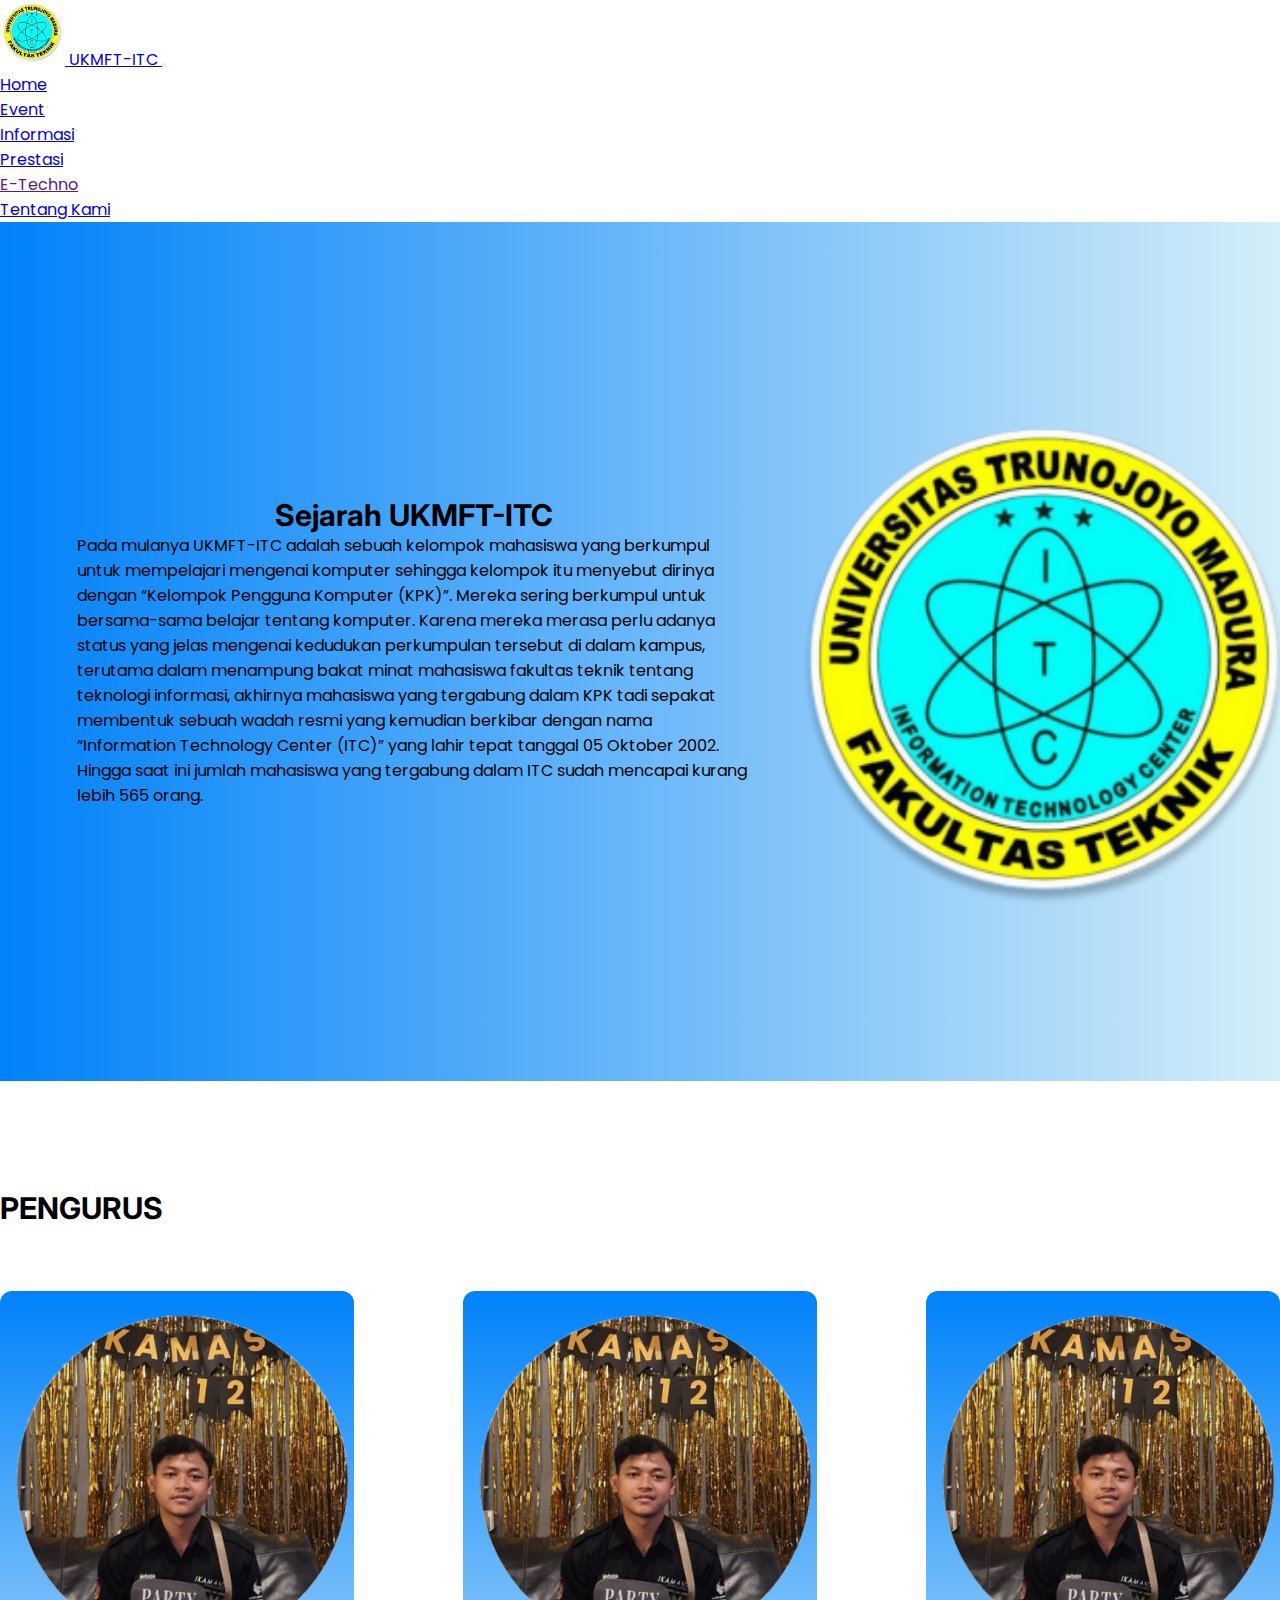
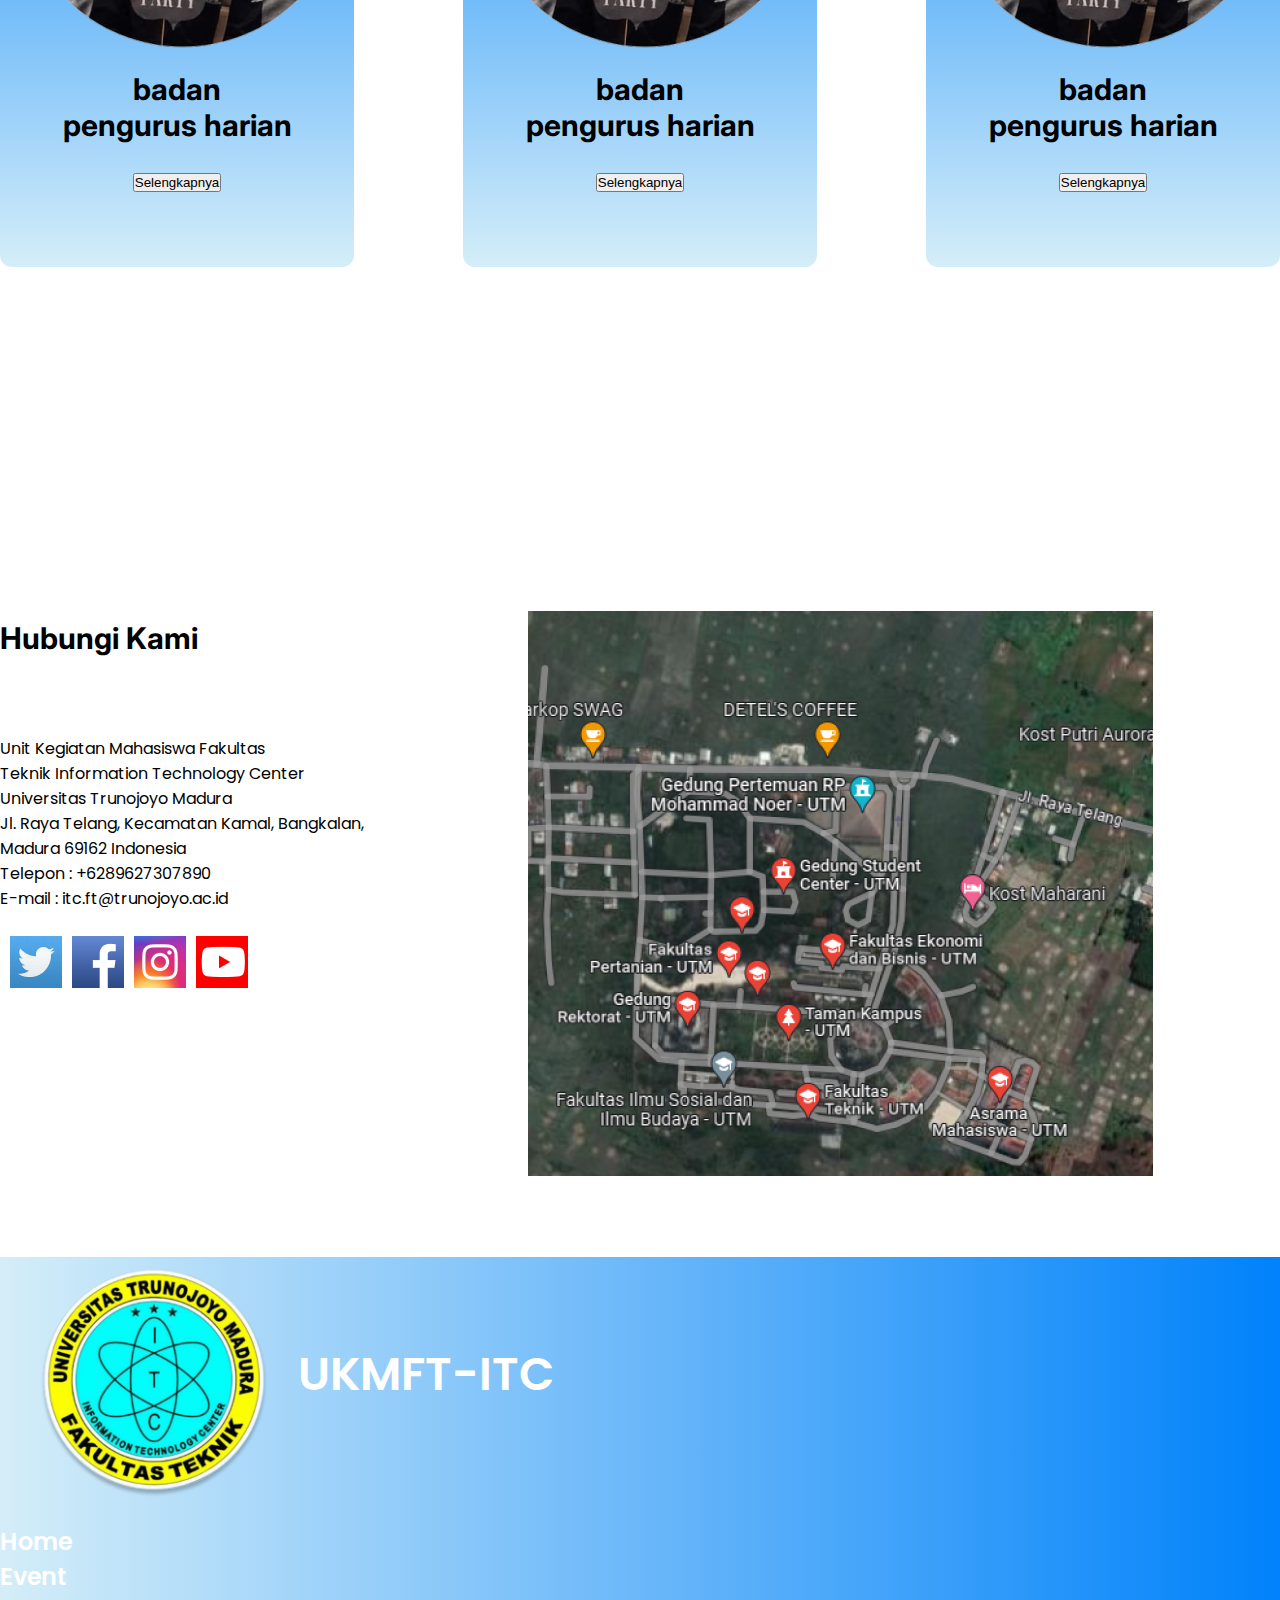
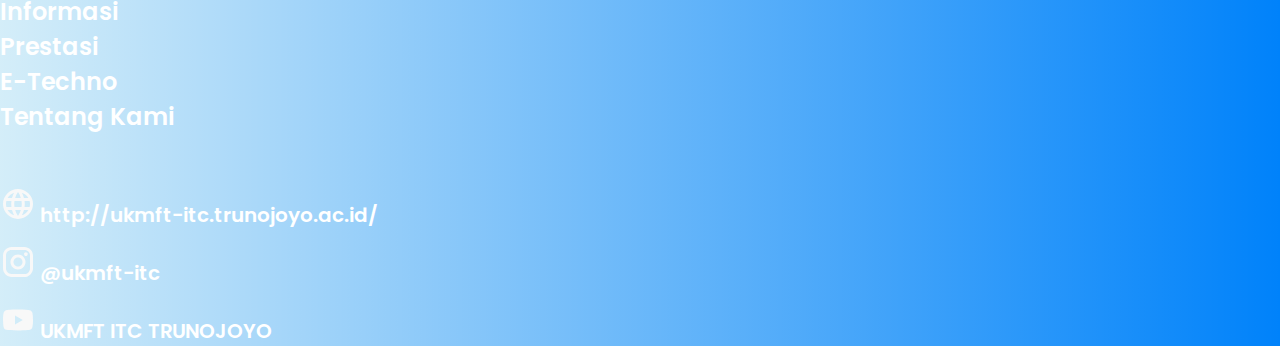
<file: view/about.html>
<!DOCTYPE html>
<html lang="en">

<head>
    <meta charset="UTF-8" />
    <meta name="viewport" content="width=device-width, initial-scale=1.0" />
    <link href="https://cdn.jsdelivr.net/npm/bootstrap@5.3.0/dist/css/bootstrap.min.css" rel="stylesheet"
        integrity="sha384-9ndCyUaIbzAi2FUVXJi0CjmCapSmO7SnpJef0486qhLnuZ2cdeRhO02iuK6FUUVM" crossorigin="anonymous" />
    <script src="https://cdn.jsdelivr.net/npm/bootstrap@5.3.0/dist/js/bootstrap.bundle.min.js"
        integrity="sha384-geWF76RCwLtnZ8qwWowPQNguL3RmwHVBC9FhGdlKrxdiJJigb/j/68SIy3Te4Bkz"
        crossorigin="anonymous"></script>
    <link rel="stylesheet" href="../style.css" />
    <title>UKMFT</title>
</head>

<body>
    <nav class="navbar navbar-expand-lg bg-body-tertiary">
        <div class="container-fluid">
            <a class="mx-5 navbar-brand" href="#">
                <img src="../photo/itc 2.png" alt="Logo" width="65" height="65"
                    class="d-inline-block align-text-center">
                UKMFT-ITC
            </a>
            <button class="navbar-toggler" type="button" data-bs-toggle="collapse"
                data-bs-target="#navbarSupportedContent" aria-controls="navbarSupportedContent" aria-expanded="false"
                aria-label="Toggle navigation">
                <span class="navbar-toggler-icon"></span>
            </button>
            <div class="d-flex justify-content-end px-5">
                <ul class="navbar-nav me-auto mb-2 mb-lg-0">
                    <li class="nav-item">
                        <a class="nav-link" href="../index.html">Home</a>
                    </li>
                    <li class="nav-item">
                        <a class="nav-link" href="./event.html">Event</a>
                    </li>
                    <li class="nav-item">
                        <a class="nav-link" href="./info.html">Informasi</a>
                    </li>
                    <li class="nav-item">
                        <a class="nav-link" href="./perstasi.html">Prestasi</a>
                    </li>
                    <li class="nav-item">
                        <a class="nav-link" href="">E-Techno</a>
                    </li>
                    <li class="nav-item">
                        <a class="nav-link" href="./about.html">Tentang Kami</a>
                    </li>
                </ul>
            </div>
        </div>
        </div>
    </nav>

    <!-- jumbotron -->
    <div class="jumbotron">
        <div class="outer-text">
            <div class="text">
                <p class="title">Sejarah UKMFT-ITC</p>
                <p class="description">Pada mulanya UKMFT-ITC adalah sebuah kelompok mahasiswa
                    yang berkumpul untuk mempelajari mengenai komputer sehingga
                    kelompok itu menyebut dirinya dengan “Kelompok Pengguna
                    Komputer (KPK)”. Mereka sering berkumpul untuk bersama-sama
                    belajar tentang komputer. Karena mereka merasa perlu adanya
                    status yang jelas mengenai kedudukan perkumpulan tersebut di
                    dalam kampus, terutama dalam menampung bakat minat
                    mahasiswa fakultas teknik tentang teknologi informasi, akhirnya
                    mahasiswa yang tergabung dalam KPK tadi sepakat membentuk
                    sebuah wadah resmi yang kemudian berkibar dengan nama
                    “Information Technology Center (ITC)” yang lahir tepat tanggal
                    05 Oktober 2002. Hingga saat ini jumlah mahasiswa yang
                    tergabung dalam ITC sudah mencapai kurang lebih 565 orang.</p>
            </div>
            <div class="logo">
                <img src="../photo/itc 3.png" alt="">
            </div>
        </div>
    </div>

    <!-- card person -->
    <section class="container person">
        <div class="card-person">
            <p>PENGURUS</p>
            <div class="outer-card">
                <div class="inner-card">
                    <img src="../photo/1689233593294 1.png" alt="">
                    <p>badan <br> pengurus harian</p>
                    <button class="btn btn-success">Selengkapnya</button>
                </div>
                <div class="inner-card">
                    <img src="../photo/1689233593294 1.png" alt="">
                    <p>badan <br> pengurus harian</p>
                    <button class="btn btn-success">Selengkapnya</button>
                </div>
                <div class="inner-card">
                    <img src="../photo/1689233593294 1.png" alt="">
                    <p>badan <br> pengurus harian</p>
                    <button class="btn btn-success">Selengkapnya</button>
                </div>
            </div>
        </div>
    </section>

    <!-- mapping -->
    <section class="container mapping">
        <p class="title-map">Hubungi Kami</p>
        <div class="outer-map">
            <p class="desc-map">
                Unit Kegiatan Mahasiswa Fakultas <br> Teknik
                Information Technology Center <br>
                Universitas Trunojoyo Madura <br>
                Jl. Raya Telang, Kecamatan Kamal, Bangkalan, <br>
                Madura 69162 Indonesia <br>
                Telepon : +6289627307890 <br>
                E-mail : itc.ft@trunojoyo.ac.id
            </p>
            <div class="logo-media">
                <img class="tweeter" src="../photo/image 2.png" alt="">
                <img class="facebook" src="../photo/image 3.png" alt="">
                <img class="instagram" src="../photo/image 4.png" alt="">
                <img class="youtube" src="../photo/image 5.png" alt="">
            </div>
            <img class="map" src="../photo/image 1.png" alt="">
        </div>
    </section>

    <div class="footer">
        <div class="row">
            <div class="col-5">
                <div class="logo">
                    <img class="poto" src="../photo/itc 3.png" width="248" height="252" alt="">
                    <a>UKMFT-ITC</a>
                </div>
            </div>
            <div class="col">
                <nav class="footer-link">
                    <ul>
                        <li>
                            <a href="/index.html">Home</a>
                        </li>
                        <li>
                            <a href="/view/event.html">Event</a>
                        </li>
                        <li>
                            <a href="/view/info.html">Informasi</a>
                        </li>
                        <li>
                            <a href="view/perstasi.html">Prestasi</a>
                        </li>
                        <li>
                            <a href="">E-Techno</a>
                        </li>
                        <li>
                            <a href="/view/about.html">Tentang Kami</a>
                        </li>
                    </ul>
                </nav>
            </div>
            <div class="col">
                <nav class="media-link">
                    <ul>
                        <li>
                            <img class="media-img" src="../photo/mdi_web.svg" width="36" alt="web">
                            <a href="">
                                http://ukmft-itc.trunojoyo.ac.id/
                            </a>
                        </li>
                        <li>
                            <img class="media-img" src="../photo/mdi_instagram.svg" width="36" alt="ig">
                            <a href="">
                                @ukmft-itc
                            </a>
                        </li>
                        <li>
                            <img class="media-img" src="../photo/mdi_youtube.svg" width="36" alt="ig">
                            <a href="">
                                UKMFT ITC TRUNOJOYO
                            </a>
                        </li>
                    </ul>
                </nav>
            </div>
        </div>
    </div>
</body>

</html>
</file>
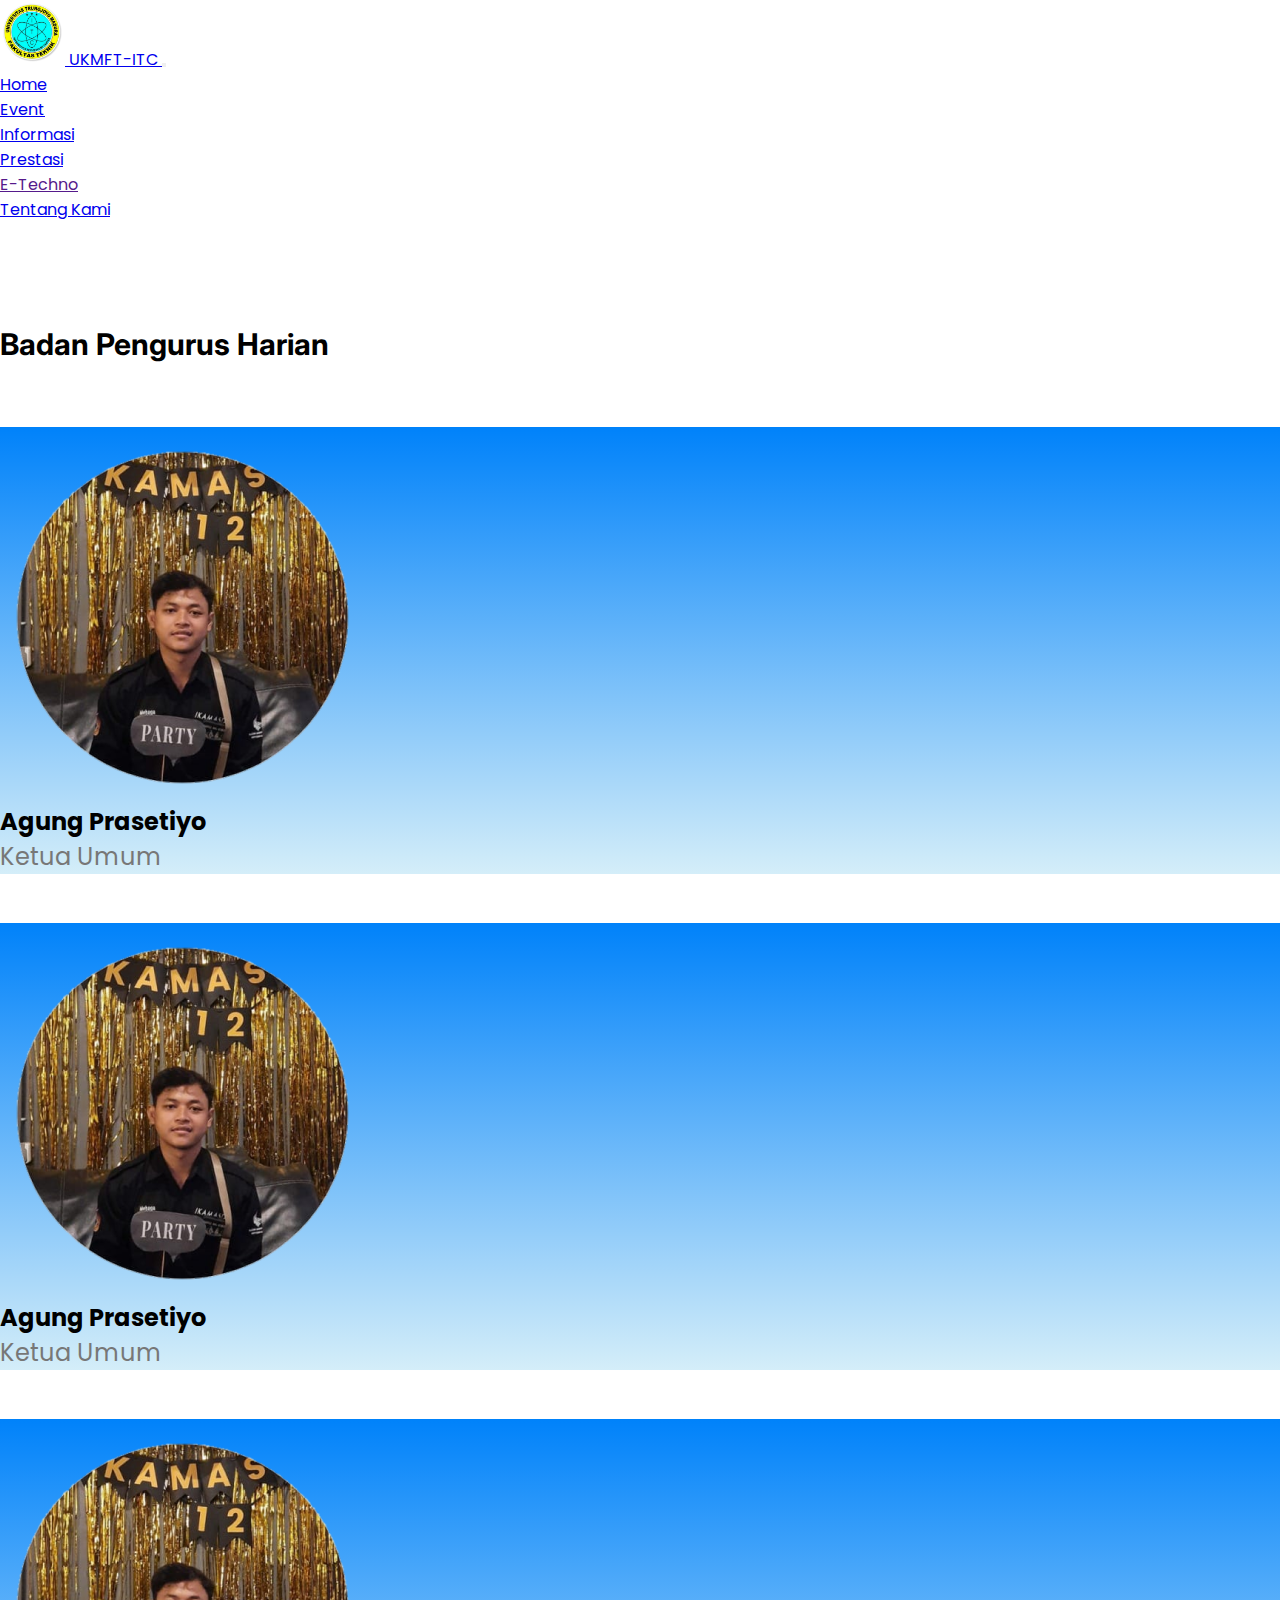
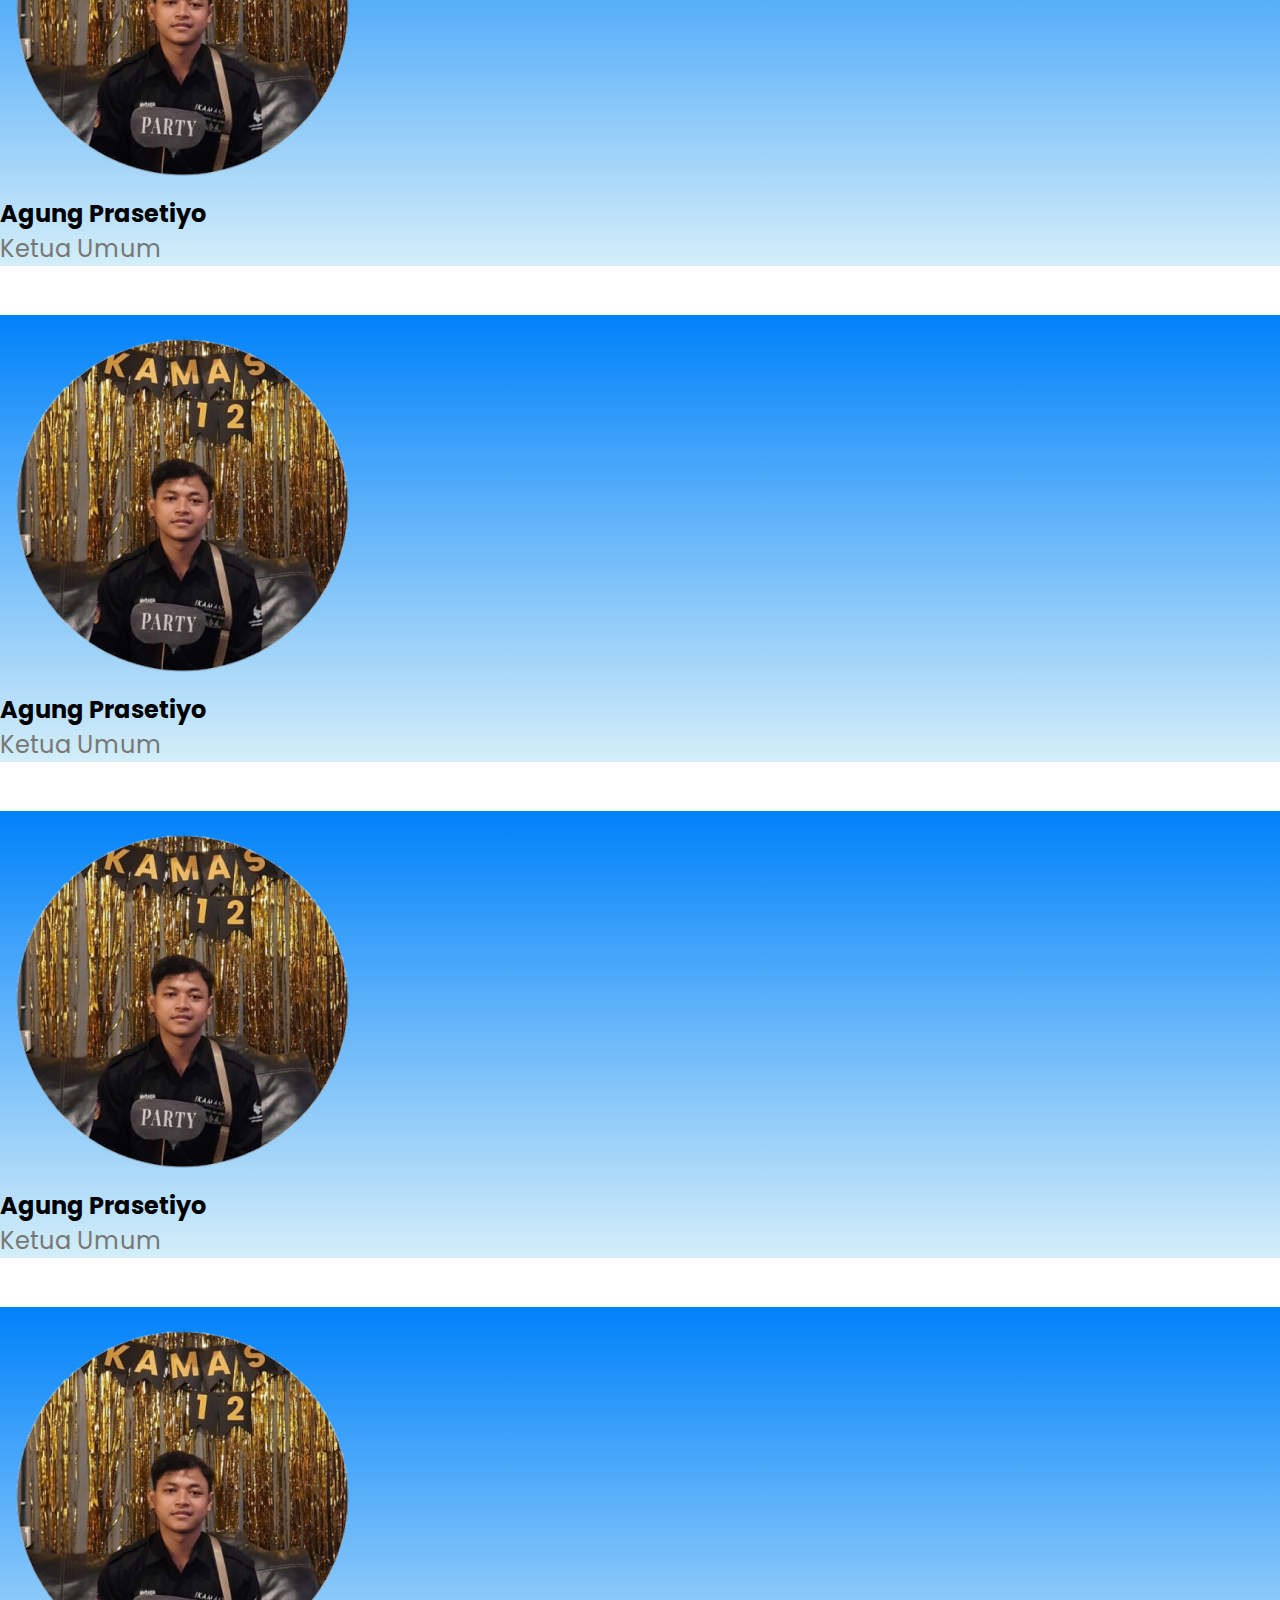
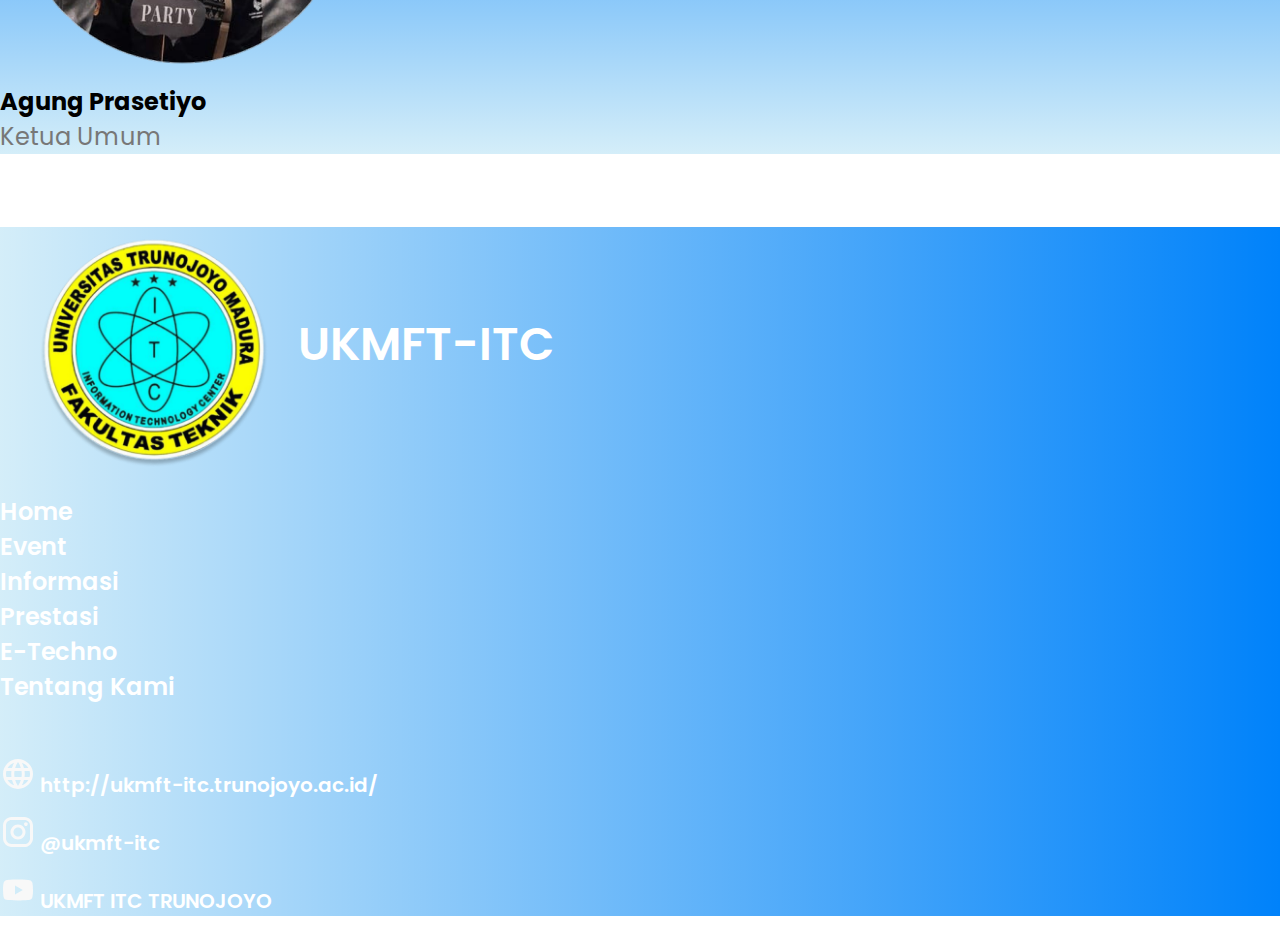
<file: view/more.html>
<!DOCTYPE html>
<html lang="en">

<head>
    <meta charset="UTF-8">
    <meta name="viewport" content="width=device-width, initial-scale=1.0">
    <link rel="stylesheet" href="../style.css">
    <link href="https://cdn.jsdelivr.net/npm/bootstrap@5.3.0/dist/css/bootstrap.min.css" rel="stylesheet"
        integrity="sha384-9ndCyUaIbzAi2FUVXJi0CjmCapSmO7SnpJef0486qhLnuZ2cdeRhO02iuK6FUUVM" crossorigin="anonymous" />
    <script src="https://cdn.jsdelivr.net/npm/bootstrap@5.3.0/dist/js/bootstrap.bundle.min.js"
        integrity="sha384-geWF76RCwLtnZ8qwWowPQNguL3RmwHVBC9FhGdlKrxdiJJigb/j/68SIy3Te4Bkz"
        crossorigin="anonymous"></script>
    <title>Selengkapnya</title>
</head>

<body>
    <nav class="navbar navbar-expand-lg bg-body-tertiary">
        <div class="container-fluid">
            <a class="mx-5 navbar-brand" href="#">
                <img src="../photo/itc 2.png" alt="Logo" width="65" height="65"
                    class="d-inline-block align-text-center">
                UKMFT-ITC
            </a>
            <button class="navbar-toggler" type="button" data-bs-toggle="collapse"
                data-bs-target="#navbarSupportedContent" aria-controls="navbarSupportedContent" aria-expanded="false"
                aria-label="Toggle navigation">
                <span class="navbar-toggler-icon"></span>
            </button>
            <div class="d-flex justify-content-end px-5">
                <ul class="navbar-nav me-auto mb-2 mb-lg-0">
                    <li class="nav-item">
                        <a class="nav-link" href="../index.html">Home</a>
                    </li>
                    <li class="nav-item">
                        <a class="nav-link" href="./event.html">Event</a>
                    </li>
                    <li class="nav-item">
                        <a class="nav-link" href="./info.html">Informasi</a>
                    </li>
                    <li class="nav-item">
                        <a class="nav-link" href="./perstasi.html">Prestasi</a>
                    </li>
                    <li class="nav-item">
                        <a class="nav-link" href="">E-Techno</a>
                    </li>
                    <li class="nav-item">
                        <a class="nav-link" href="./about.html">Tentang Kami</a>
                    </li>
                </ul>
            </div>
        </div>
        </div>
    </nav>

    <!-- card -->
    <section class="container card-more">
        <p class="title-more">Badan Pengurus Harian</p>
        <div class="row text-center row-cols-1 row-cols-md-3 g-4">
            <div class="col">
                <div class="card">
                    <img src="../photo/1689233593294 1.png" class="card-img-top" alt="...">
                    <div class="card-body">
                        <h5 class="card-title">Agung Prasetiyo</h5>
                        <p class="card-text">Ketua Umum</p>
                    </div>
                </div>
            </div>
            <div class="col">
                <div class="card">
                    <img src="../photo/1689233593294 1.png" class="card-img-top" alt="...">
                    <div class="card-body">
                        <h5 class="card-title">Agung Prasetiyo</h5>
                        <p class="card-text">Ketua Umum</p>
                    </div>
                </div>
            </div>
            <div class="col">
                <div class="card">
                    <img src="../photo//1689233593294 1.png" class="card-img-top" alt="...">
                    <div class="card-body">
                        <h5 class="card-title">Agung Prasetiyo</h5>
                        <p class="card-text">Ketua Umum</p>
                    </div>
                </div>
            </div>
            <div class="col">
                <div class="card">
                    <img src="../photo/1689233593294 1.png" class="card-img-top" alt="...">
                    <div class="card-body">
                        <h5 class="card-title">Agung Prasetiyo</h5>
                        <p class="card-text">Ketua Umum</p>
                    </div>
                </div>
            </div>
            <div class="col">
                <div class="card">
                    <img src="../photo/1689233593294 1.png" class="card-img-top" alt="...">
                    <div class="card-body">
                        <h5 class="card-title">Agung Prasetiyo</h5>
                        <p class="card-text">Ketua Umum</p>
                    </div>
                </div>
            </div>
            <div class="col">
                <div class="card">
                    <img src="../photo/1689233593294 1.png" class="card-img-top" alt="...">
                    <div class="card-body">
                        <h5 class="card-title">Agung Prasetiyo</h5>
                        <p class="card-text">Ketua Umum</p>
                    </div>
                </div>
            </div>
        </div>
    </section>

    <div class="footer">
        <div class="row">
            <div class="col-5">
                <div class="logo">
                    <img class="poto" src="../photo/itc 3.png" width="248" height="252" alt="">
                    <a>UKMFT-ITC</a>
                </div>
            </div>
            <div class="col">
                <nav class="footer-link">
                    <ul>
                        <li>
                            <a href="/index.html">Home</a>
                        </li>
                        <li>
                            <a href="/view/event.html">Event</a>
                        </li>
                        <li>
                            <a href="/view/info.html">Informasi</a>
                        </li>
                        <li>
                            <a href="view/perstasi.html">Prestasi</a>
                        </li>
                        <li>
                            <a href="">E-Techno</a>
                        </li>
                        <li>
                            <a href="/view/about.html">Tentang Kami</a>
                        </li>
                    </ul>
                </nav>
            </div>
            <div class="col">
                <nav class="media-link">
                    <ul>
                        <li>
                            <img class="media-img" src="../photo/mdi_web.svg" width="36" alt="web">
                            <a href="">
                                http://ukmft-itc.trunojoyo.ac.id/
                            </a>
                        </li>
                        <li>
                            <img class="media-img" src="../photo/mdi_instagram.svg" width="36" alt="ig">
                            <a href="">
                                @ukmft-itc
                            </a>
                        </li>
                        <li>
                            <img class="media-img" src="../photo/mdi_youtube.svg" width="36" alt="ig">
                            <a href="">
                                UKMFT ITC TRUNOJOYO
                            </a>
                        </li>
                    </ul>
                </nav>
            </div>
        </div>
    </div>
</body>

</html>
</file>
<file: style.css>
@import url("https://fonts.googleapis.com/css2?family=Poppins&display=swap");
@import url("https://fonts.googleapis.com/css2?family=Inter:wght@400;700&family=Poppins&display=swap");
* {
  padding: 0;
  margin: 0;
  box-sizing: border-box;
}
body {
  font-family: "Poppins", sans-serif;
}

.carousel-item {
  height: 668px;
  background: linear-gradient(to right, #0082fa, #0098da2b);
}

.crousel-item {
  height: 668px;
  background: linear-gradient(to right, #00364d, #0082fa);
}

/* event */
.event h1 {
  text-align: center;
  margin-top: 50px;
  font-style: normal;
  font-weight: 700;
  color: #000;
  margin-bottom: 24px;
}

.card-title {
  color: #000;
  font-size: 24px;
  font-style: normal;
  font-weight: 700;
  line-height: normal;
}

.card-text {
  margin-bottom: 49px;
  font-size: 13px;
  color: #000;
  font-weight: 400;
}

.btn {
  margin-bottom: 56px;
}

/* dream studio */

.dream-studio {
  margin-top: 93px;
}

.dream-studio h1 {
  text-shadow: 0px 4px 4px 0px rgba(0, 0, 0, 0.25);
  font-size: 46px;
  font-style: normal;
  font-weight: 700;
  line-height: normal;
}

.dream-studio .outer {
  height: 568px;
  flex-shrink: 0;
}

.dream-studio .inner-text {
  text-align: center;
  text-shadow: 0px 4px 4px 0px rgba(0, 0, 0, 0.25);
  font-size: 40px;
  font-style: normal;
  font-weight: 500;
  line-height: normal;
}

/* info */

.info h1 {
  text-align: center;
  margin-top: 43px;
  margin-bottom: 33px;
  color: #000;
  font-size: 36px;
  font-style: normal;
  font-weight: 700;
  line-height: normal;
}

/* footer */

.footer {
  background: linear-gradient(to right, #0098da2b, #0082fa);
  /* height: 452px; */
  /* margin-top: 117px; */
  /* display: flex; */
  /* padding-top: 99px; */
}

.footer .logo {
  color: #fff;
  font-size: 46px;
  font-style: normal;
  font-weight: 600;
  line-height: normal;
  display: flex;
  padding-left: 30px;
  /* flex-shrink: 0; */
}

.footer .logo a {
  padding-top: 83px;
  padding-left: 20px;
}

.footer .footer-link {
  padding-top: 15px;
  /* margin-left: 100px; */
}

.footer .footer-link a {
  color: #fff;
  font-size: 24px;
  font-style: normal;
  font-weight: 600;
  line-height: normal;
  text-decoration: none;
}

.footer .footer-link li {
  list-style-type: none;
}

.footer .media-link {
  padding-top: 52px;
  /* margin- left: 95px; */
}

.footer .media-link a {
  color: #fff;
  font-size: 20px;
  font-style: normal;
  font-weight: 600;
  line-height: normal;
  text-decoration: none;
}

.footer .media-link li {
  list-style-type: none;
  margin-bottom: 14px;
}

/* about jumbotron */
.jumbotron {
  background: linear-gradient(to right, #0082fa, #0098da2b);
  height: 859px;
  flex-shrink: 0;
}

.jumbotron .outer-text {
  display: flex;
  flex-direction: row;
  padding-top: 180px;
}

.jumbotron .outer-text .text {
  width: 750px;
  height: 383px;
  flex-shrink: 0;
  padding-left: 77px;
  padding-top: 95px;
}

.jumbotron .outer-text .text .title {
  color: #000;
  text-align: center;
  font-family: Inter;
  font-size: 30px;
  font-style: normal;
  font-weight: 700;
  line-height: normal;
}

.jumbotron .outer-text .logo img {
  width: 528px;
  height: 528px;
  flex-shrink: 0;
  margin-left: 30px;
}

/* card person */
.person .card-person p {
  color: #000;
  font-family: Inter;
  font-size: 30px;
  font-style: normal;
  font-weight: 700;
  line-height: normal;
  margin-top: 109px;
}

.person .card-person .inner-card {
  background: linear-gradient(to bottom, #0082fa, #0098da2b);
  display: flex;
  flex-direction: column;
  width: 354px;
  height: 576px;
  flex-shrink: 0;
  align-items: center;
  border-radius: 12px;
}

.person .card-person .inner-card img {
  width: 354px;
  height: 370px;
  flex-shrink: 0;
  position: absolute;
}

.person .card-person .inner-card p {
  margin-top: 380px;
  color: #000;
  text-align: center;
  font-family: Inter;
  font-size: 30px;
  font-style: normal;
  font-weight: 700;
  line-height: normal;
}

.person .card-person .inner-card button {
  margin-bottom: 29px;
  position: relative;
  margin-top: 30px;
}

.person .card-person .outer-card {
  display: flex;
  justify-content: space-between;
  margin-top: 65px;
}

/* mapping */
.mapping {
  width: 1440px;
  height: 814px;
  flex-shrink: 0;
  margin-top: 176px;
}

.mapping .title-map {
  color: #000;
  font-family: Inter;
  font-size: 30px;
  font-style: normal;
  font-weight: 700;
  line-height: normal;
  padding-top: 177px;
}

.mapping .outer-map {
  display: flex;
}

.mapping .outer-map .desc-map {
  width: 563px;
  height: 229px;
  flex-shrink: 0;
  padding-top: 80px;
}

.mapping .outer-map .map {
  width: 625px;
  height: 565px;
  flex-shrink: 0;
  margin-top: -45px;
  margin-left: 280px;
}

.mapping .outer-map .desc-map {
  display: flex;
  flex-direction: column;
  position: absolute;
}

.mapping .outer-map .logo-media {
  display: flex;
  flex-direction: row;
  position: relative;
  padding-top: 230px;
}

.mapping .outer-map .logo-media img {
  width: 52px;
  height: 52px;
  flex-shrink: 0;
  margin-top: 50px;
  margin-left: 10px;
}

/* more card */

.card {
  background: linear-gradient(to bottom, #0082fa, #0098da2b);
}

.card-more {
  margin-bottom: 73px;
}

.card-more .title-more {
  margin-top: 104px;
  color: #000;
  font-family: Inter;
  font-size: 30px;
  font-style: normal;
  font-weight: 700;
  line-height: normal;
  margin-bottom: 65px;
}

.card-more .card-text {
  color: #777;
  font-size: 24px;
  font-style: normal;
  font-weight: 400;
  line-height: normal;
}
</file>
